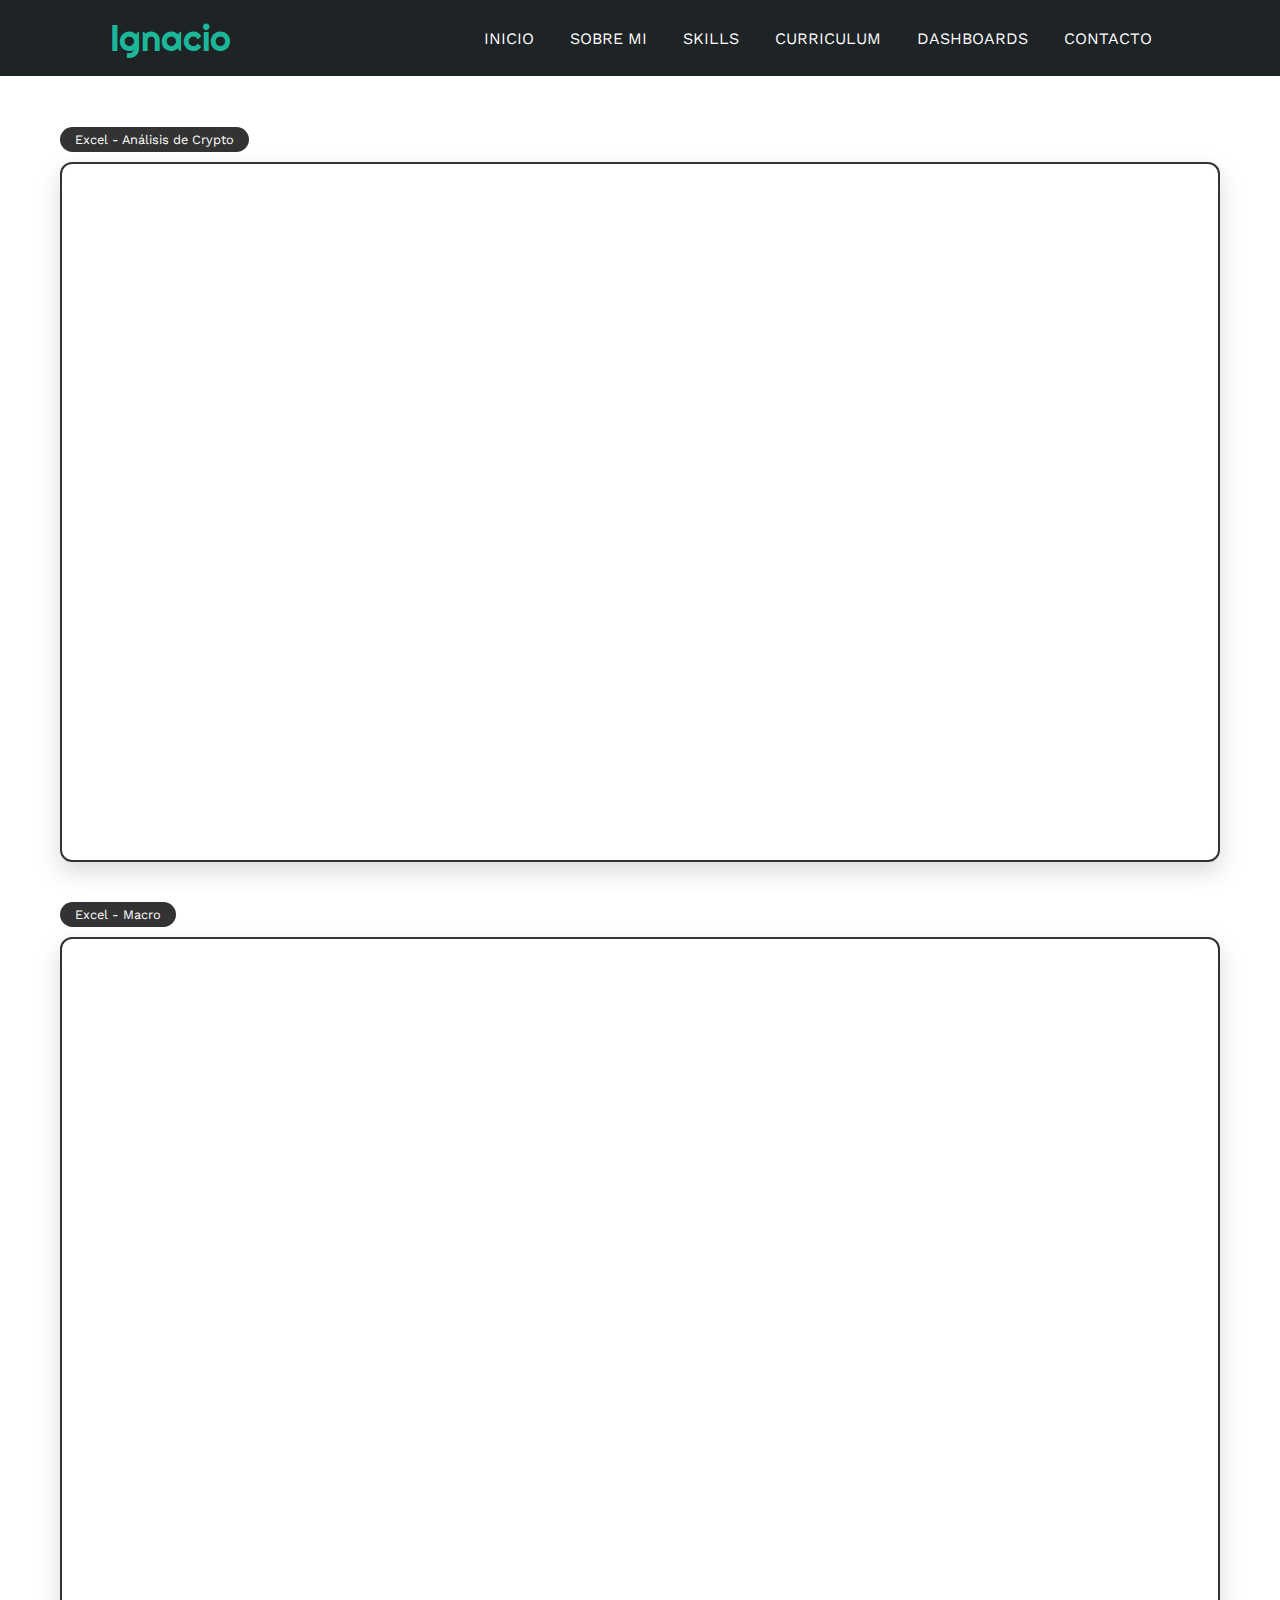
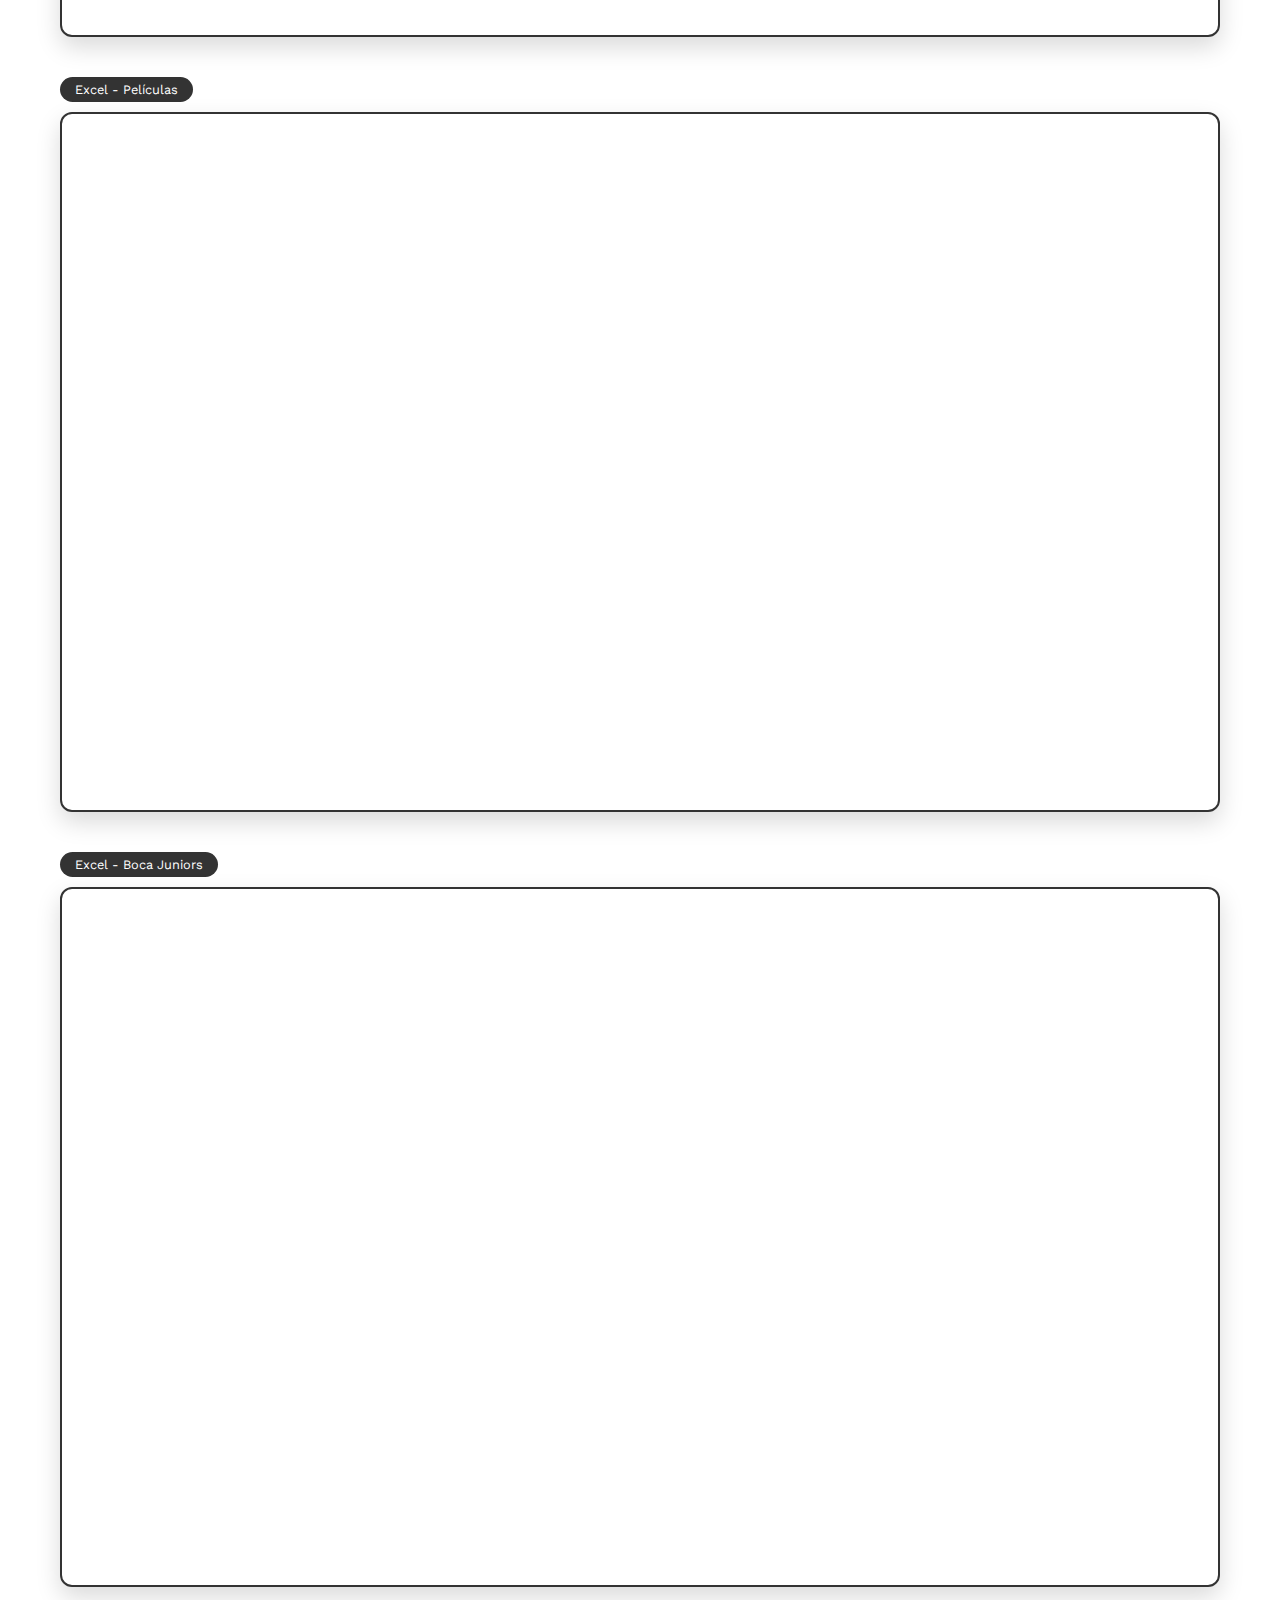
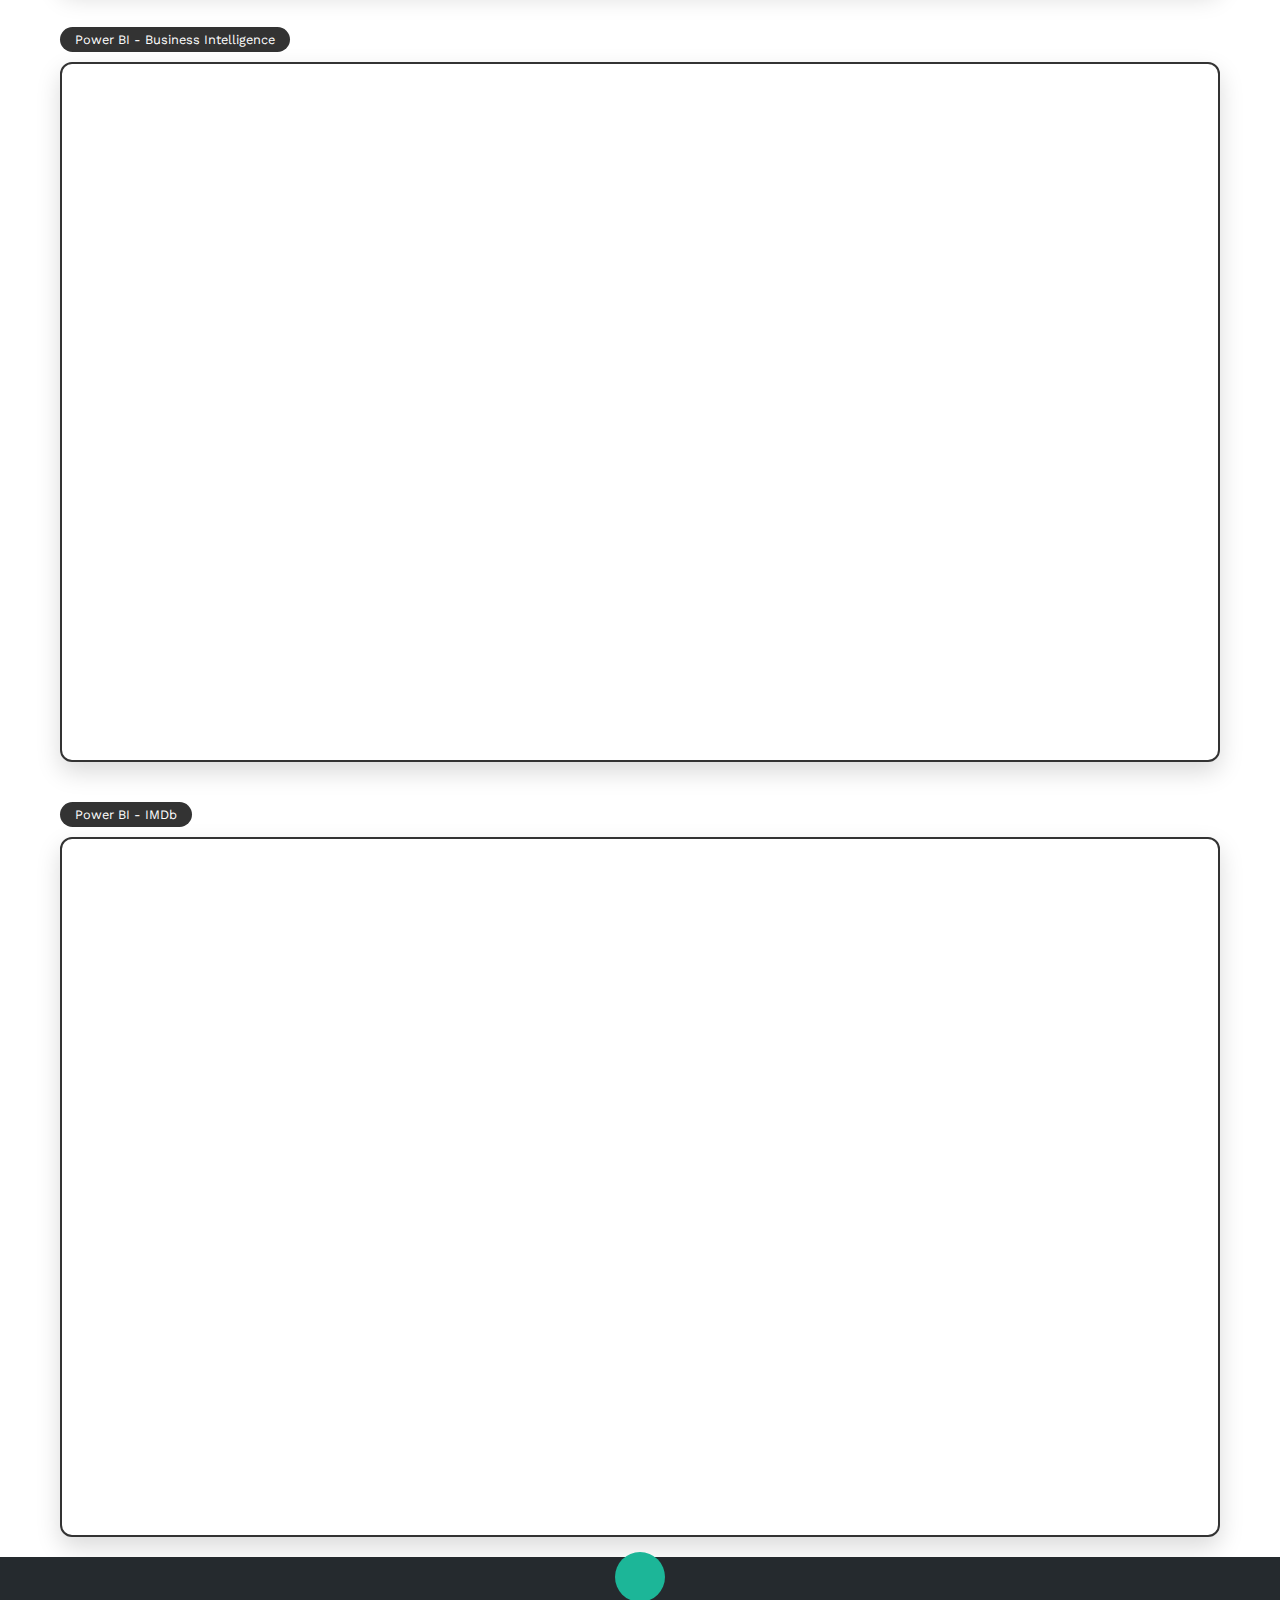
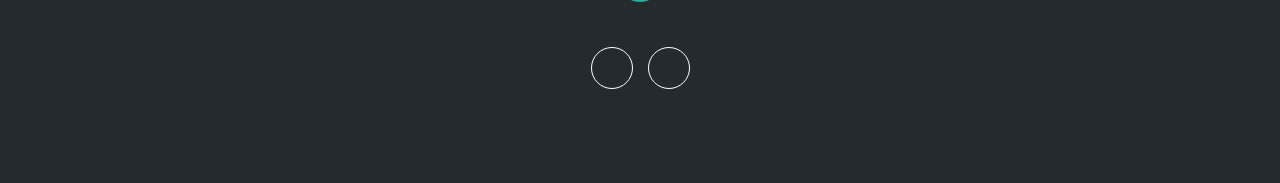
<file: dashboards.html>
<!DOCTYPE html>
<html lang="es">
<head>
    <meta charset="UTF-8">
    <meta http-equiv="X-UA-Compatible" content="IE=edge">
    <meta name="viewport" content="width=device-width, initial-scale=1.0">
    <link rel="stylesheet" href="https://cdnjs.cloudflare.com/ajax/libs/font-awesome/6.1.2/css/all.min.css" integrity="sha512-1sCRPdkRXhBV2PBLUdRb4tMg1w2YPf37qatUFeS7zlBy7jJI8Lf4VHwWfZZfpXtYSLy85pkm9GaYVYMfw5BC1A==" crossorigin="anonymous" referrerpolicy="no-referrer" />
    <title>Portfolio - Dashboards</title>
    <link rel="stylesheet" href="estilo.css">
    <style>
        /* Contenedor principal: Ahora en una sola columna para ganar ancho */
        .grid-dashboards {
            display: grid;
            grid-template-columns: 1fr; /* Una sola columna al 100% */
            gap: 40px; /* Espacio generoso entre cada reporte */
            padding: 20px;
            max-width: 1200px; /* Ancho máximo ideal para lectura */
            margin: 0 auto;
        }

        /* Envoltorio: Más alto para que entre el contenido de la columna V */
        .wrapper-iframe {
            height: 700px; /* Ajustado para que el dashboard respire verticalmente */
            overflow: hidden;
            border: 2px solid #333;
            border-radius: 12px;
            background-color: #fff;
            box-shadow: 0 10px 25px rgba(0,0,0,0.15);
            position: relative;
        }

        /* Estilo del Iframe: Zoom optimizado para ancho de columna V */
        .dashboard-contenedor {
            width: 125%; /* Ancho virtual para dar espacio a las columnas de Excel */
            height: 875px; /* Altura virtual interna */
            transform: scale(0.8); /* Zoom al 80%: equilibrio entre espacio y nitidez */
            transform-origin: 0 0;
            border: none;
        }

        /* Responsive: Ajustes para pantallas chicas */
        @media (max-width: 1024px) {
            .grid-dashboards {
                max-width: 100%;
                padding: 10px;
            }
            .wrapper-iframe {
                height: 500px;
            }
            .dashboard-contenedor {
                width: 100%;
                transform: scale(1);
                height: 500px;
            }
        }
        
        .contenido-seccion h2 {
            text-align: center;
            padding: 30px 0;
            font-size: 2.5rem;
            color: #1e67b8;
        }

        .arriba {
            display: block;
            width: 50px;
            height: 50px;
            background-color: #1e67b8;
            color: #fff;
            border-radius: 50%;
            line-height: 50px;
            text-align: center;
            margin: 20px auto;
            text-decoration: none;
        }

        /* Etiquetas para separar tipos de dashboards (opcional) */
        .badge-tipo {
            background: #333;
            color: #fff;
            padding: 5px 15px;
            border-radius: 20px;
            font-size: 0.8rem;
            margin-bottom: 10px;
            display: inline-block;
        }
    </style>
</head>
<body>
    <div class="contenedor-header">
        <header>
            <div class="logo">
                <a href="index.html">Ignacio</a>
            </div>
            <nav id="nav">
                <ul>
                    <li><a href="index.html#inicio" onclick="seleccionar()">INICIO</a></li>
                    <li><a href="index.html#sobremi" onclick="seleccionar()">SOBRE MI</a></li>
                    <li><a href="index.html#skills" onclick="seleccionar()">SKILLS</a></li>
                    <li><a href="index.html#curriculum" onclick="seleccionar()">CURRICULUM</a></li>
                    <li><a href="dashboards.html" onclick="seleccionar()">DASHBOARDS</a></li>
                    <li><a href="index.html#contacto" onclick="seleccionar()">CONTACTO</a></li>
                </ul>
            </nav>
            <div class="nav-responsive" onclick="mostrarOcultarMenu()">
                <i class="fa-solid fa-bars"></i>
            </div>
        </header>
    </div>

    <section id="dashboards" class="dashboards">
        <div class="contenido-seccion">
            <h2>Dashboards</h2>
            
            <div class="grid-dashboards">
                
                <div class="item-dashboard">
                    <span class="badge-tipo">Excel - Análisis de Crypto</span>
                    <div class="wrapper-iframe">
                        <iframe class="dashboard-contenedor" 
                            src="https://1drv.ms/x/c/8689d80e0e4c2a37/IQQAjKMyg2bfRph8rmI9YifYAUPFwnzwEeiFGvkf6OMYSQw?em=2&wdAllowInteractivity=True&wdHideSheetTabs=False&wdHideGridlines=True&wdDownloadButton=False&wdInConfigurator=True">
                        </iframe>
                    </div>
                </div>

                                <div class="item-dashboard">
                    <span class="badge-tipo">Excel - Macro</span>
                    <div class="wrapper-iframe">
                        <iframe class="dashboard-contenedor" 
                            src="https://1drv.ms/x/c/8689d80e0e4c2a37/IQQptQUvTwbYRpRxOUTCixfqAXSAC6GAPHqCC8NzP_t0UEA?em=2&AllowTyping=True&wdHideGridlines=True&wdHideHeaders=True&wdDownloadButton=True&wdInConfigurator=True&wdInConfigurator=True">
                        </iframe>
                    </div>
                </div>
                

                <div class="item-dashboard">
                    <span class="badge-tipo">Excel - Películas</span>
                    <div class="wrapper-iframe">
                        <iframe class="dashboard-contenedor" 
                            src="https://1drv.ms/x/c/8689d80e0e4c2a37/IQRhl86uMrAqTLXHL7ErFb3UAe0DwCDN3_OdxFCKBX_X_1c?em=2&wdAllowInteractivity=True&wdHideSheetTabs=False&wdHideGridlines=True&wdDownloadButton=False&wdInConfigurator=True">
                        </iframe>
                    </div>
                </div>

                                <div class="item-dashboard">
                    <span class="badge-tipo">Excel - Boca Juniors</span>
                    <div class="wrapper-iframe">
                        <iframe class="dashboard-contenedor" 
                            src="https://1drv.ms/x/c/8689d80e0e4c2a37/IQTOKotz-fOaQZ02XZhxS-6oAZBlFGZrGtMWi41_iSXfZLc?em=2&AllowTyping=True&wdHideGridlines=True&wdHideHeaders=True&wdDownloadButton=True&wdInConfigurator=True&wdInConfigurator=True">
                        </iframe>
                    </div>
                </div>

                <div class="item-dashboard">
                    <span class="badge-tipo">Power BI - Business Intelligence</span>
                    <div class="wrapper-iframe">
                        <iframe class="dashboard-contenedor" allowFullScreen
                            src="https://app.powerbi.com/view?r=eyJrIjoiOWFlYzYxNWUtOTEzZC00ZjEzLWI4M2EtNmQ0MjJiZDE2ZDNjIiwidCI6IjRjODE4Zjc5LWFiODQtNDU1Mi05YjdjLTJmZTcxNWIwZDBkNSIsImMiOjR9">
                        </iframe>
                    </div>
                </div>

                <div class="item-dashboard">
                    <span class="badge-tipo">Power BI - IMDb</span>
                    <div class="wrapper-iframe">
                        <iframe class="dashboard-contenedor" allowFullScreen
                            src="https://app.powerbi.com/view?r=eyJrIjoiODlkNGYxMmEtZTZhNi00NWVmLWJkZWMtOGYyZGFiYWMyNDM1IiwidCI6IjRjODE4Zjc5LWFiODQtNDU1Mi05YjdjLTJmZTcxNWIwZDBkNSIsImMiOjR9">
                        </iframe>
                    </div>
                </div>

            </div>
        </div>
    </section>

    <footer>
        <a href="#dashboards" class="arriba">
            <i class="fa-solid fa-angles-up"></i>
        </a>
        <div class="redes">
            <a href="https://www.linkedin.com/in/ignacio-lo-sasso/" target="_blank"><i class="fa-brands fa-linkedin-in"></i></a>
            <a href="https://www.instagram.com/nacholosasso/" target="_blank"><i class="fa-brands fa-instagram"></i></a>
        </div>
    </footer>

    <script src="script.js"></script>
</body>
</html>
</file>
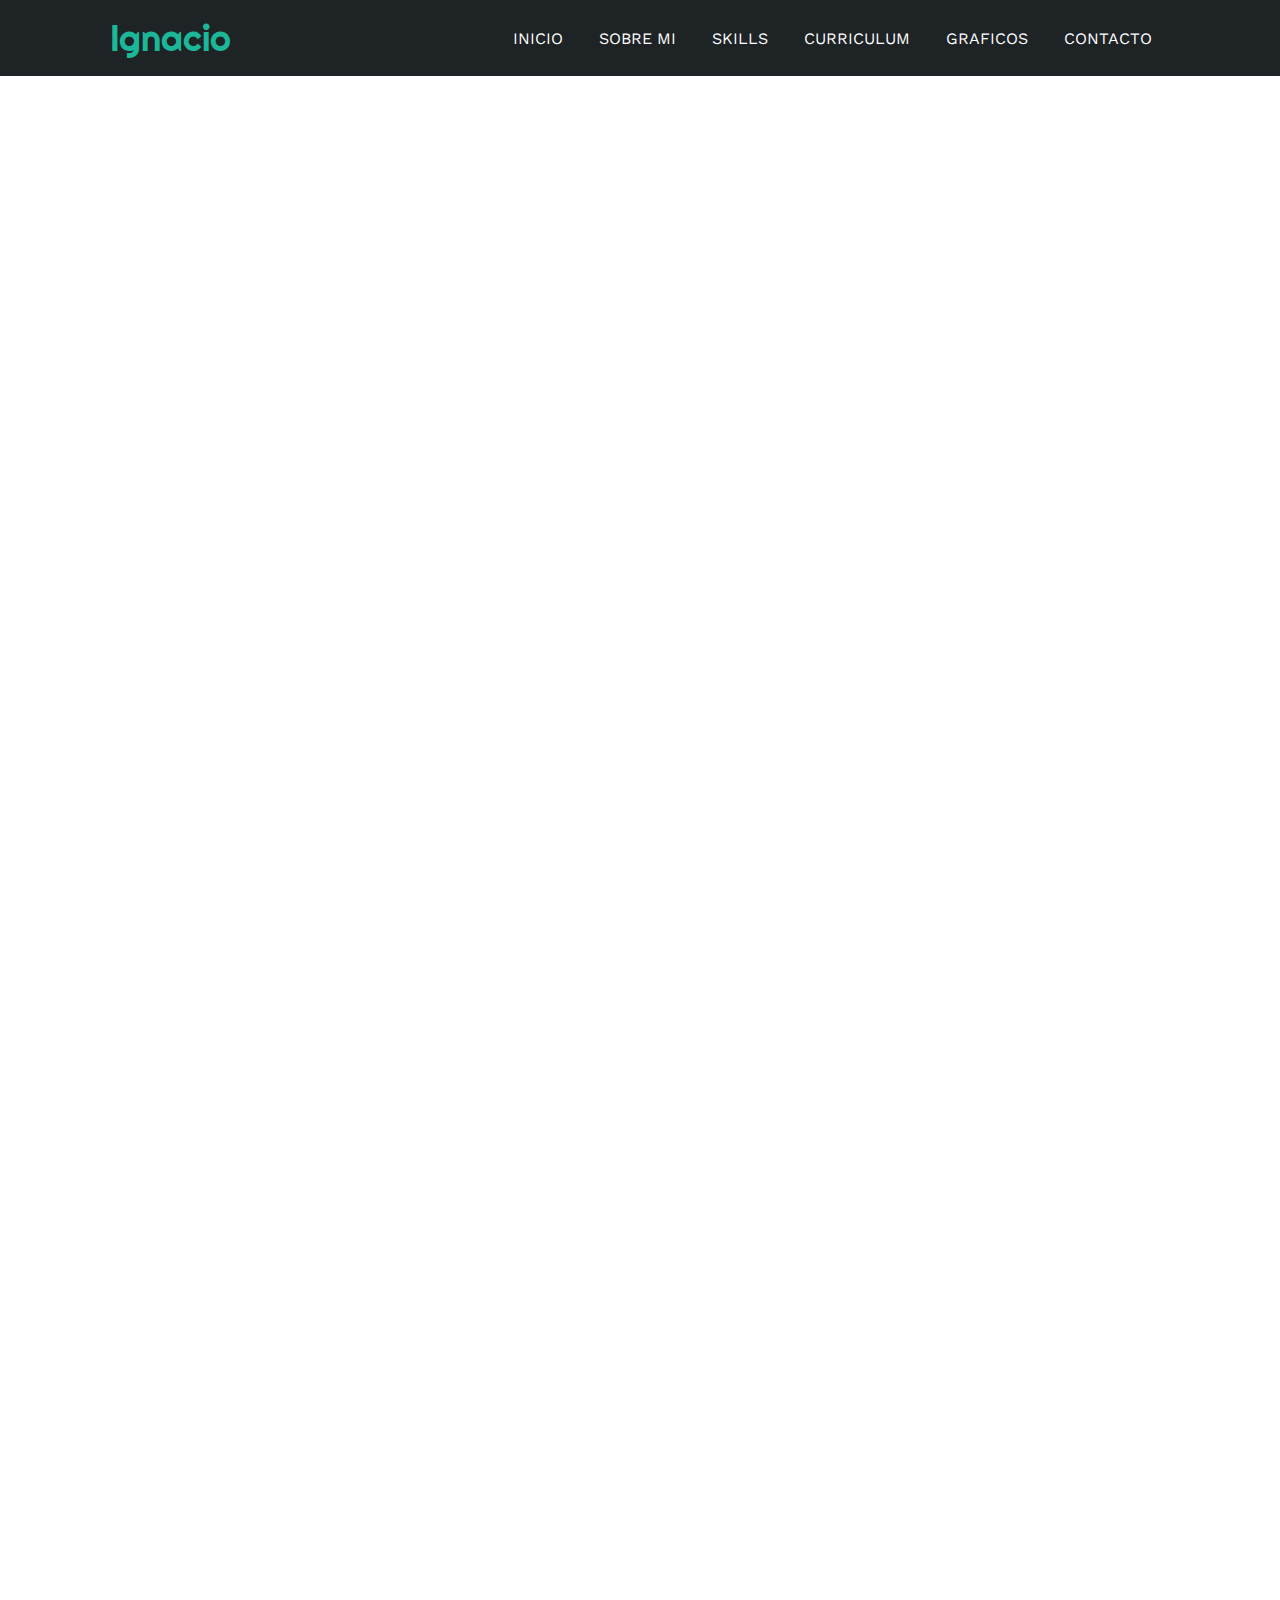
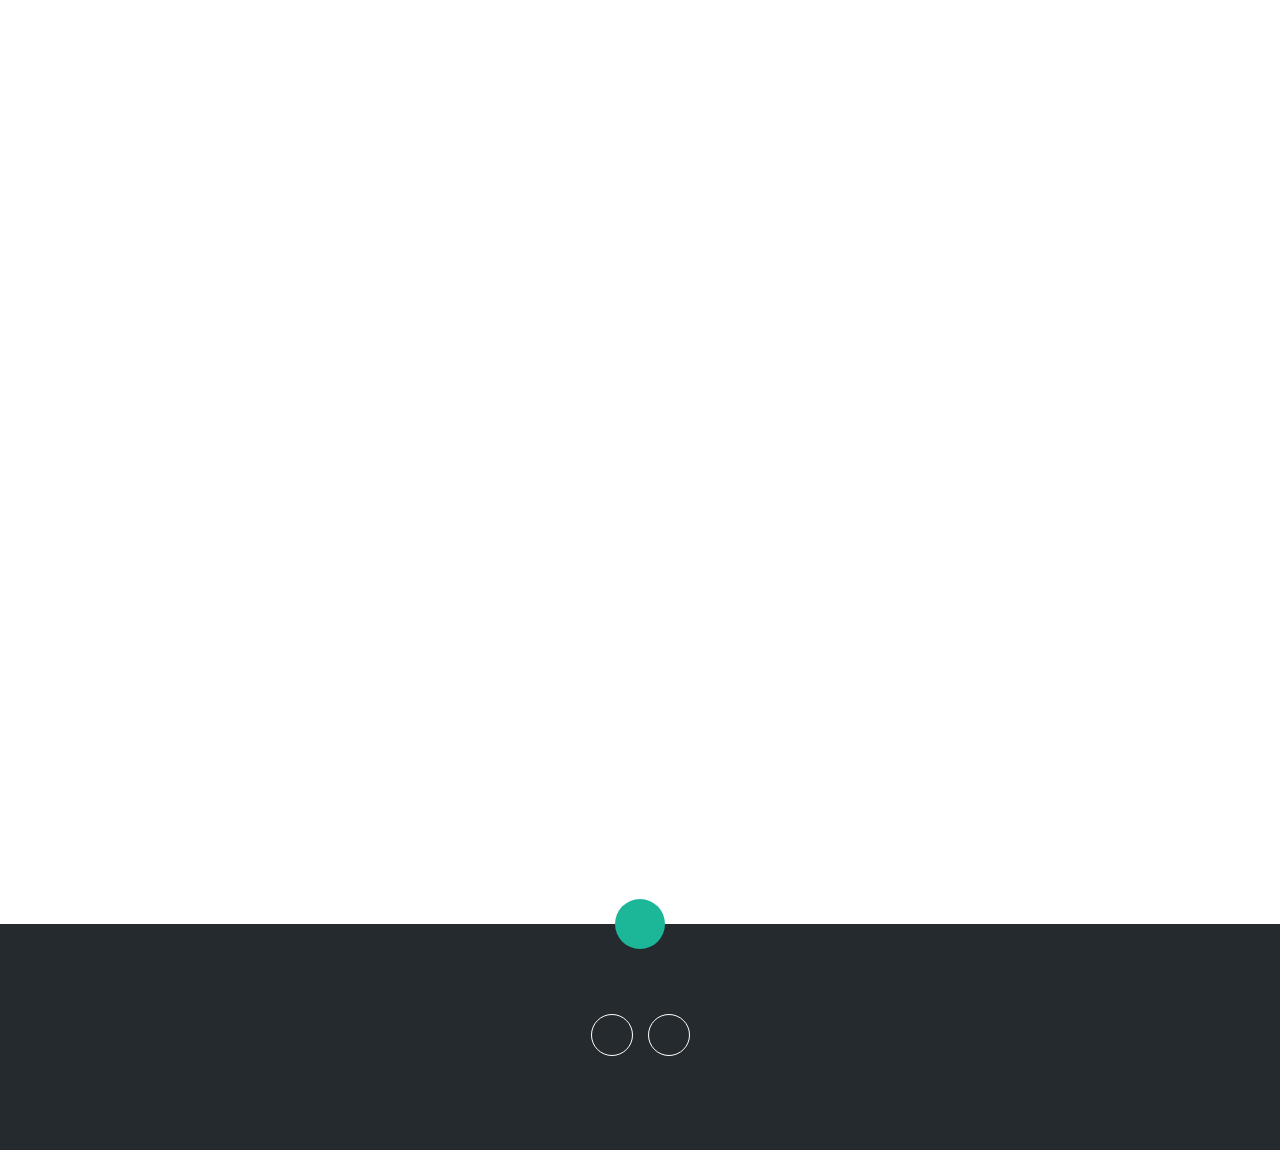
<file: graficos.html>
<!DOCTYPE html>
<html lang="es">
<head>
    <meta charset="UTF-8">
    <meta http-equiv="X-UA-Compatible" content="IE=edge">
    <meta name="viewport" content="width=device-width, initial-scale=1.0">
    <link rel="stylesheet" href="https://cdnjs.cloudflare.com/ajax/libs/font-awesome/6.1.2/css/all.min.css" integrity="sha512-1sCRPdkRXhBV2PBLUdRb4tMg1w2YPf37qatUFeS7zlBy7jJI8Lf4VHwWfZZfpXtYSLy85pkm9GaYVYMfw5BC1A==" crossorigin="anonymous" referrerpolicy="no-referrer" />
    <title>Portfolio</title>
    <link rel="stylesheet" href="estilo.css">
</head>
<body>
    <!-- MENU ENCABEZADO -->
    <div class="contenedor-header">
        <header>
            <div class="logo">
                <a href="#">Ignacio</a>
            </div>
            <nav id="nav">
                <ul>
                    <li><a href="index.html#inicio" onclick="seleccionar()">INICIO</a></li>
                    <li><a href="index.html#sobremi" onclick="seleccionar()">SOBRE MI</a></li>
                    <li><a href="index.html#skills" onclick="seleccionar()">SKILLS</a></li>
                    <li><a href="index.html#curriculum" onclick="seleccionar()">CURRICULUM</a></li>
                    <li><a href="graficos.html" onclick="seleccionar()">GRAFICOS</a></li>
                    <li><a href="index.html#contacto" onclick="seleccionar()">CONTACTO</a></li>
                </ul>
            </nav>
            <div class="nav-responsive" onclick="mostrarOcultarMenu()">
                <i class="fa-solid fa-bars"></i>
            </div>
        </header>
    </div>

    <!-- SECCION GRAFICOS -->
    <section id="graficos" class="graficos">
        <div class="contenido-seccion">
            <h2>Gráficos</h2>
            <!-- Aquí puedes colocar tus gráficos, uno debajo del otro -->
            <!-- Ejemplo con iframe de Looker Studio -->
<!-- Ejemplo con iframe de Looker Studio -->
    <iframe src="https://lookerstudio.google.com/embed/reporting/81be4ad5-5058-4eac-9caa-1467fb2e25f9/page/pAFXD" frameborder="0" style="border:none; margin-top: 20px;" width="60%" height="600"></iframe>
    <iframe src="https://lookerstudio.google.com/embed/reporting/dd5a3f37-b8d9-4c92-bff3-960c0b49e73a/page/wlAXD" frameborder="0" style="border:none; margin-top: 20px;" width="60%" height="600"></iframe>
    <iframe src="https://app.powerbi.com/view?r=eyJrIjoiOWFlYzYxNWUtOTEzZC00ZjEzLWI4M2EtNmQ0MjJiZDE2ZDNjIiwidCI6IjRjODE4Zjc5LWFiODQtNDU1Mi05YjdjLTJmZTcxNWIwZDBkNSIsImMiOjR9" frameborder="0" allowFullScreen style="border:none; margin-top: 20px;" width="60%" height="600"></iframe>
    <iframe src="https://app.powerbi.com/view?r=eyJrIjoiODlkNGYxMmEtZTZhNi00NWVmLWJkZWMtOGYyZGFiYWMyNDM1IiwidCI6IjRjODE4Zjc5LWFiODQtNDU1Mi05YjdjLTJmZTcxNWIwZDBkNSIsImMiOjR9" frameborder="0" style="border:none; margin-top: 20px;" width="60%" height="600"></iframe>

        </div>
    </section>

    <!-- footer -->
    <footer>
        <a href="#inicio" class="arriba">
            <i class="fa-solid fa-angles-up"></i>
        </a>
        <div class="redes">
            <a href="https://www.linkedin.com/in/ignacio-lo-sasso/"><i class="fa-brands fa-linkedin-in"></i></a>
            <a href="https://www.instagram.com/nacholosasso/"><i class="fa-brands fa-instagram"></i></a>
        </div>
    </footer>

    <script src="script.js"></script>
</body>
</html>
</file>
<file: estilo.css>
@import url('https://fonts.googleapis.com/css2?family=Righteous&family=Work+Sans:wght@100;300;400;600;800&display=swap');
*{
    box-sizing: border-box;
    font-family: 'Work Sans';
    margin: 0;
    padding: 0;
}
html{
    /* me permite deslizar cuando hago clic en los links del menu */
    scroll-behavior: smooth;
}
/* MENU */
.contenedor-header{
    background: #1e2326;
    position: fixed;
    width: 100%;
    top: 0;
    left: 0;
    z-index: 99;
}
.contenedor-header header{
    max-width: 1100px;
    margin: auto;
    display: flex;
    justify-content: space-between;
    align-items: center;
    padding: 15px 20px;
}
.contenedor-header header .logo a{
    font-family: 'Righteous';
    font-size: 36px;
    color: #1CB698;
    text-decoration: none;
}
.contenedor-header header ul{
    display: flex;
    list-style: none;
}
.contenedor-header header nav ul li a{
    text-align: none;
    color: #fff;
    margin: 0 15px;
    padding: 3px;
    transition: .5s;
    text-decoration: none;
}
.contenedor-header header nav ul li a:hover{
    color: #1CB698;
}
.nav-responsive{
    background-color: #1CB698;
    color:#fff;
    padding: 5px 10px;
    border-radius: 5px;
    cursor: pointer;
    display: none;
}
/* SECCION I N I C I O */
.inicio{
    background: linear-gradient(to top, rgba(30,35,38,.8), rgba(30,35,38,1)),
    url(img/fondo.jpg);
    background-size: cover;
    height: 100vh;
    color: #fff;
    display: flex;
    align-items: center;
}
.inicio .contenido-banner{
    padding: 20px;
    background-color: #1e2326;
    max-width: 350px;
    margin: auto;
    text-align: center;
    border-radius: 40px;
}
.inicio .contenido-banner img{
    margin-top: 40px;
    border: 10px solid #1CB698;
    display: block;
    width: 80%;
    margin: auto;
    border-radius: 100%;
}
.inicio .contenido-banner h1{
    margin-top: 40px;
    font-size: 42px;
    font-family: 'Righteous';
}
.inicio .contenido-banner h2{
    font-size: 15px;
    font-weight: normal;
}
.inicio .contenido-banner .redes a{
    color: #fff;
    display: inline-block;
    text-decoration: none;
    border: 1px solid #fff;
    border-radius: 100%;
    width: 42px;
    height: 42px;
    line-height: 42px;
    margin: 40px 5px;
    font-size: 20px;
    transition: .3s;
}
.inicio .contenido-banner .redes a:hover{
    background-color: #1CB698;
}
.sobremi{
    background-color: #1e2326;
    color: #fff;
    padding: 50px 20px;
}
.sobremi .contenido-seccion{
    max-width: 1100px;
    margin: auto;
}
.sobremi h2{
    font-size: 48px;
    font-family: 'Righteous';
    text-align: center;
    padding: 20px 0;

}
.sobremi .contenido-seccion p{
    font: 18px;
    line-height: 22px;
    margin-bottom: 20px;
}
.sobremi .contenido-seccion p span{
    color: #1CB698;
    font-weight: bold;
}
.sobremi .fila{
    display: flex;
}
.sobremi .fila .col
{
    width: 50%;
}
.sobremi .fila .col h3{
    font-size: 28px;
    font-family: 'Righteous';
    margin-bottom: 25px;
}
.sobremi .fila .col ul{
    list-style: none;
}
.sobremi .fila .col ul li{
    margin: 12px 0;
}
.sobremi .fila .col ul li strong{
    display: inline-block;
    color: #1CB698;
    width: 130px;
}
.sobremi .fila .col ul li span{
    background-color: #1CB698;
    padding: 3px;
    font-weight: bold;
    border-radius: 5px;
}
.sobremi .fila .col .contenedor-intereses{
    display: flex;
    flex-wrap: wrap;
}
.sobremi .fila .col .contenedor-intereses .interes{
    width: 100px;
    height: 100px;
    background-color: #252A2E;
    border-radius: 10px;
    margin: 0 15px 15px 0;
    display: flex;
    flex-direction: column;
    align-items: center;
    justify-content: center;
    transition: .3s;
}.sobremi .fila .col .contenedor-intereses .interes:hover{
    background-color: #1CB698;
}
.sobremi .fila .col .contenedor-intereses .interes i{
    font-size: 30px;
    margin-bottom: 10px;
}
.sobremi button{
    cursor: pointer;
    background-color: transparent;
    border: 2px solid #fff;
    width: fit-content;
    display: block;
    margin: 20px auto;
    padding: 10px 22px;
    font-size: 16px;
    color: #fff;
    position: relative;
    z-index: 10;
}
.sobremi button .overlay{
    position: absolute;
    top: 0;
    left: 0;
    width: 0;
    height: 100%;
    background-color: #1CB698;
    z-index: -1;
    transition: 1s;
}
.sobremi button:hover .overlay{
    width: 100%;
}
/* SECCION S K I L L S */
.skills{
    background-color: #252A2E;
    color: #fff;
    padding: 50px 20px;
}
.skills .contenido-seccion{
    max-width: 1100px;
    margin: auto;
}
.skills h2{
    font-size: 48px;
    font-family: 'Righteous';
    text-align: center;
    padding: 20px 0;

}
.skills .fila{
    display: flex;
}
.skills .fila .col{
    width: 50%;
    padding: 0 20px;
}
.skills .fila .col h3{
    font-size: 28px;
    font-family: 'Righteous';
    margin-bottom: 25px;
}
.skills .skill > span{
    font-weight: bold;
    display: block;
    margin-bottom: 10px;
}
.skills .skill .barra-skill{
    height: 8px;
    width: 80%;
    background-color: #131517;
    position: relative;
    margin-bottom: 30px;
}
.skills .skill .progreso{
    background-color: #1CB698;
    position: absolute;
    top: 0;
    left: 0;
    height: 8px;
}
.skills .skill .barra-skill span{
    position: absolute;
    height: 40px;
    width: 40px;
    background-color: #1CB698;
    border-radius: 50px;
    line-height: 40px;
    text-align: center;
    top: -17px;
    right: -15px;
    font-size: 14px;
}
/* Estas clases se agregaran dinamicamente mediante javascript */
.skills .skill .javascript{
    width: 0%;
    animation: 2s javascript forwards;
}
@keyframes javascript {
    0%{width: 0%;}
    100%{width: 75%;}
}

.skills .skill .htmlcss{
    width: 0%;
    animation: 2s htmlcss forwards;
}
@keyframes htmlcss {
    0%{width: 0%;}
    100%{width: 89%;}
}

.skills .skill .photoshop{
    width: 0%;
    animation: 2s photoshop forwards;
}
@keyframes photoshop {
    0%{width: 0%;}
    100%{width: 95%;}
}

.skills .skill .wordpress{
    width: 0%;
    animation: 2s wordpress forwards;
}
@keyframes wordpress {
    0%{width: 0%;}
    100%{width: 81%;}
}

.skills .skill .drupal{
    width: 0%;
    animation: 2s drupal forwards;
}
@keyframes drupal {
    0%{width: 0%;}
    100%{width: 55%;}
}

.skills .skill .comunicacion{
    width: 0%;
    animation: 2s comunicacion forwards;
}
@keyframes comunicacion {
    0%{width: 0%;}
    100%{width: 80%;}
}

.skills .skill .trabajo{
    width: 0%;
    animation: 2s trabajo forwards;
}
@keyframes trabajo {
    0%{width: 0%;}
    100%{width: 70%;}
}

.skills .skill .creatividad{
    width: 0%;
    animation: 2s creatividad forwards;
}
@keyframes creatividad {
    0%{width: 0%;}
    100%{width: 99%;}
}

.skills .skill .dedicacion{
    width: 0%;
    animation: 2s dedicacion forwards;
}
@keyframes dedicacion {
    0%{width: 0%;}
    100%{width: 65%;}
}

.skills .skill .proyect{
    width: 0%;
    animation: 2s proyect forwards;
}
@keyframes proyect {
    0%{width: 0%;}
    100%{width: 94%;}
}
/* SECCION CURRICULUM */
.curriculum{
    background-color: #1e2326;
    color: #fff;
    padding: 50px 20px;
}
.curriculum .contenido-seccion{
    max-width: 1100px;
    margin: auto;
}
.curriculum h2{
    font-size: 48px;
    font-family: 'Righteous';
    text-align: center;
    padding: 20px 0;

}
.curriculum .fila{
    display: flex;
    justify-content: space-between;
}
.curriculum .fila .col{
    width: 49%;
    padding: 0 20px;
}
.curriculum .fila .col h3{
    font-size: 28px;
    font-family: 'Righteous';
    margin-bottom: 25px;
}
.curriculum .fila .izquierda{
    border-right: 2px solid #252A2E;
}
.curriculum .fila .derecha{
    border-left: 2px solid #252A2E;
}
.curriculum .fila .item{
    padding: 25px;
    margin-bottom: 30px;
    background-color: #252A2E;
    position: relative;
}
.curriculum .fila .item h4{
    font-size: 20px;
    margin-bottom: 10px;
}
.curriculum .fila .item .casa{
    color: #1CB698;
    font-size: 22px;
    font-weight: bold;
    display: block;
}
.curriculum .fila .item .fecha{
    display: block;
    color: #1CB698;
    margin-bottom: 10px;
}
.curriculum .fila .item p{
    line-height: 24px;
}
.curriculum .fila .izq{
    border-right: 2px solid #1CB698;
    margin-right: 20px;
}
.curriculum .fila .der{
    border-left: 2px solid #1CB698;
    margin-left: 20px;
}
.curriculum .fila .item .conectori{
    height: 2px;
    background-color: #1CB698;
    width: 47px;
    position: absolute;
    top: 50%;
    right: -47px;
    z-index: 5;
}
.curriculum .fila .item .conectori .circuloi{
    display: block;
    height: 10px;
    width: 10px;
    border-radius: 50%;
    background-color: #1CB698;
    float: right;
    position: relative;
    bottom: 4px;
}
.curriculum .fila .item .conectord{
    height: 2px;
    background-color: #1CB698;
    width: 47px;
    position: absolute;
    top: 50%;
    left: -47px;
    z-index: 5;
}
.curriculum .fila .item .conectord .circulod{
    display: block;
    height: 10px;
    width: 10px;
    border-radius: 50%;
    background-color: #1CB698;
    float: left;
    position: relative;
    bottom: 4px;
}
/* SECCION PORTFOLIO */
.portfolio{
    background-color: #252A2E;
    color: #fff;
    padding: 50px 20px;
}
.portfolio .contenido-seccion{
    max-width: 1100px;
    margin: auto;
}
.portfolio h2{
    font-size: 48px;
    font-family: 'Righteous';
    text-align: center;
    padding: 20px 0;
}
.portfolio .galeria{
    display: flex;
    flex-wrap: wrap;
    justify-content: space-around;
}
.portfolio .galeria .proyecto{
    position: relative;
    max-width: 340px;
    height: fit-content;
    margin: 10px;
    cursor: pointer;
}
.portfolio .galeria .proyecto img{
    width: 100%;
    display: block;
}
.portfolio .galeria .proyecto .overlay{
    position: absolute;
    top: 0;
    width: 100%;
    height: 100%;
    text-align: center;
    background: linear-gradient(rgba(28,182,152,.8), rgba(28,182,152,.8));
    display: flex;
    flex-direction: column;
    justify-content: center;
    transition: 1s;
    font-size: 18px;
    letter-spacing: 3px;
    opacity: 0;
}
.portfolio .galeria .proyecto .overlay h3{
    margin-bottom: 20px;
    transition: 1s;
}
.portfolio .galeria .proyecto .overlay:hover{
    opacity: 1;
}
.portfolio .galeria .proyecto .overlay:hover h3{
    margin-bottom: 0px;
}
/* SECCION CONTACTO */
.contacto{
    background-image: url(img/contact_bg.png);
    background-color: #1e2326;
    color: #fff;
    padding: 50px 0;
}
.contacto .contenido-seccion{
    max-width: 1100px;
    margin: auto;
}
.contacto h2{
    font-size: 48px;
    font-family: 'Righteous';
    text-align: center;
    padding: 20px 0;
}
.contacto .fila{
    display: flex;
}
.contacto .col{
    width: 50%;
    padding: 10px;
    position: relative;
}
.contacto .col input, .contacto .col textarea{
    display: block;
    width: 100%;
    padding: 18px;
    border: none;
    margin-bottom: 20px;
    background-color: #252A2E;
    color: #fff;
    font-size: 18px;
}
.contacto button{
    cursor: pointer;
    background-color: transparent;
    border: 2px solid #fff;
    width: fit-content;
    display: block;
    margin: 20px auto;
    padding: 10px 22px;
    font-size: 16px;
    color: #fff;
    position: relative;
    z-index: 10;
}
.contacto button .overlay{
    position: absolute;
    top: 0;
    left: 0;
    width: 0;
    height: 100%;
    background-color: #1CB698;
    z-index: -1;
    transition: 1s;
}
.contacto button:hover .overlay{
    width: 100%;
}
.contacto .col img{
    width: 100%;
}
.contacto .col .info{
    position: absolute;
    top: 40%;
    background-color: #252A2E;
    padding: 20px;
    max-swidth: 350px;
    left: 50%;
    transform: translate(-50%, -50%);
}
.contacto .col .info ul{
    list-style: none;
}
.contacto .col .info ul li{
    margin-bottom: 20px;
}
.contacto .col .info ul li i{
    color: #1CB698;
    display: inline-block;
    margin-right: 20px;
}
footer{
    background-color: #252A2E;
    color: #fff;
    padding: 50px 0 30px 0;
    text-align: center;
    position: relative;
    width: 100%;
}
footer .redes{
    margin-bottom: 20px;
}
footer .redes a{
    color: #fff;
    display: inline-block;
    text-decoration: none;
    border: 1px solid #fff;
    border-radius: 100%;
    width: 42px;
    height: 42px;
    line-height: 42px;
    margin: 40px 5px;
    font-size: 20px;
    transition: .3s;
}
footer .arriba{
    display: block;
    width: 50px;
    height: 50px;
    background-color: #1CB698;
    color: #fff;
    position: absolute;
    left: 50%;
    transform: translateX(-50%);
    top: -25px;
    border-radius: 50%;
    line-height: 50px;
    font-size: 18px;
}
/* SECCION RESPONSIVE */
@media screen and (max-width:980px){
    nav{
        display: none;
    }
    .nav-responsive{
        display: block;
    }
    nav.responsive{
        display: block;
        position: absolute;
        right: 0;
        top: 75px;
        background-color: #252A2E;
        width: 180px;
    }
    nav.responsive ul{
        display: block !important;
    }
    nav.responsive ul li{
        border-bottom: 1px solid #fff;
        padding: 10px 0;
    }
}
@media screen and (max-width:700px){
    .sobremi .fila{
        display: block;
    }
    .sobremi .fila .col{
        width: fit-content;
    }

    .skills .fila{
        display: block;
    }
    .skills .fila .col{
        width: 100%;
    }
    .skills .fila .col .barra-skill{
        width: 100%;
    }

    .curriculum .fila{
        display: block;
    }
    .curriculum .fila .col{
        width: 90%;
    }
    .curriculum .fila .derecha{
        margin-left: 20px;
    }

    .portfolio .galeria{
        display: block;
        width: 100%;
    }
    .portfolio .galeria .proyecto{
        max-width: 100%;
    }
    .portfolio .galeria .proyecto img{
        width: 100%;
    }
    .contacto .fila{
        display: block;
    }
    .contacto .fila .col{
        width: 100%;
    }
</file>
